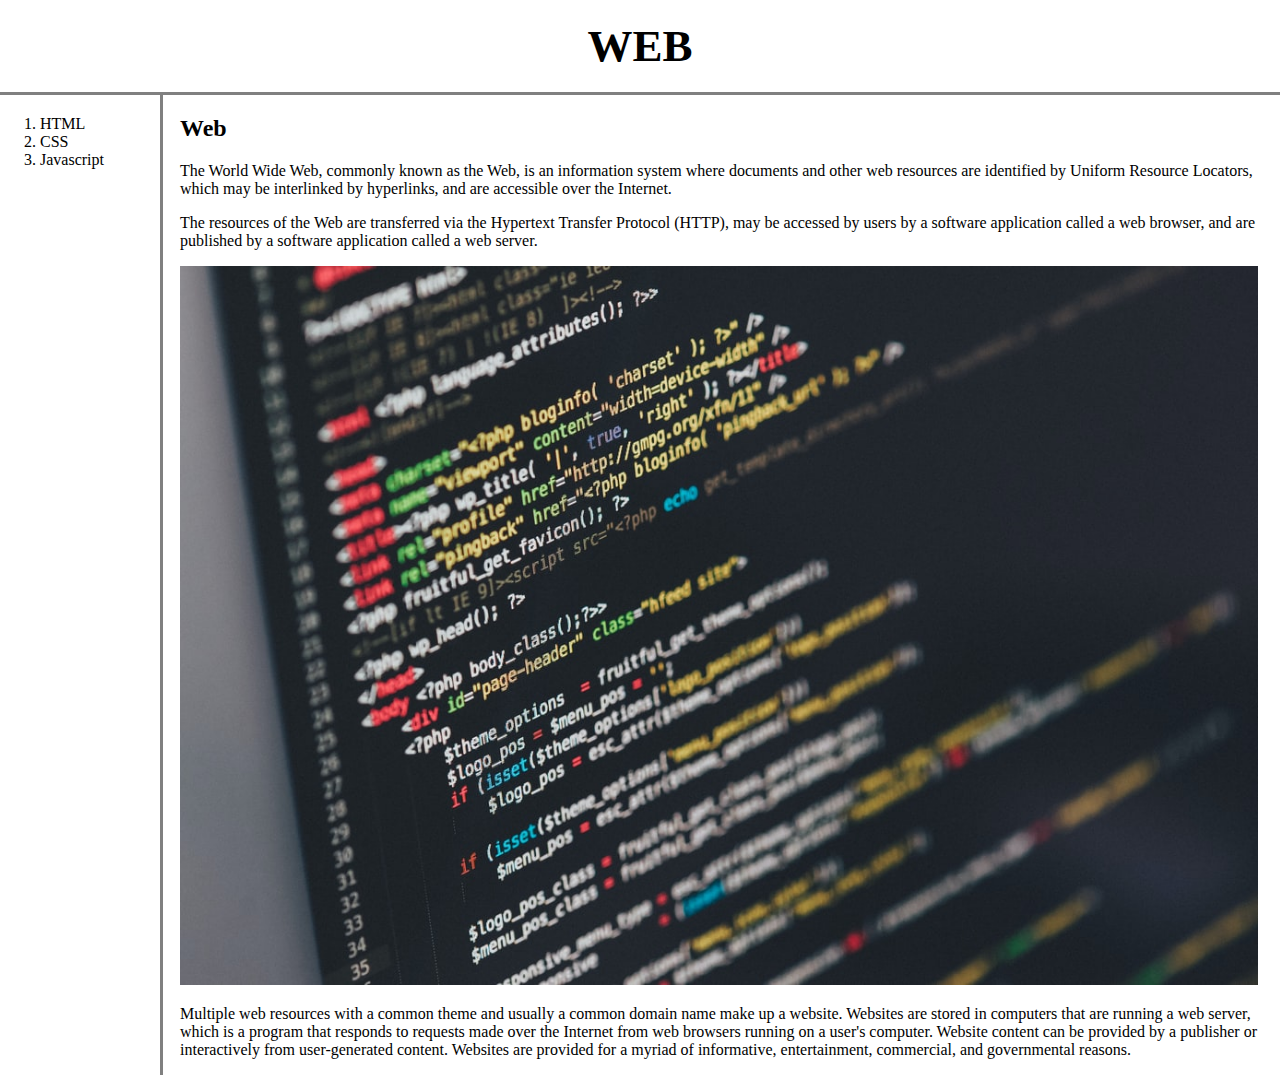
<file: index.html>
<!doctype html>
<html>
    <head>
        <title>Web1 - Welcome</title>
        <meta charset="utf=8">
        <link rel="stylesheet" href="style.css">
    </head>

    <body>
        <h1><a href="index.html">WEB</h1></a>
        <div id="grid">
            <ol>
                <li><a href="1.html">HTML</a></li>
                <li><a href="2.html">CSS</a></li>
                <li><a href="3.html">Javascript</a></li>
            </ol>
        <div id="ggrid">
        <h2>Web</h2>
            <div>
            <p>
            The World Wide Web, commonly known as the Web, is an information system where documents and other web resources are identified by Uniform Resource Locators, which may be interlinked by hyperlinks, and are accessible over the Internet. 
            </p>
            <p>The resources of the Web are transferred via the Hypertext Transfer Protocol (HTTP), may be accessed by users by a software application called a web browser, and are published by a software application called a web server.
            </p>
            <img src="web.jpg" width="98%"/>
            <p>
            Multiple web resources with a common theme and usually a common domain name make up a website. Websites are stored in computers that are running a web server, which is a program that responds to requests made over the Internet from web browsers running on a user's computer. Website content can be provided by a publisher or interactively from user-generated content. Websites are provided for a myriad of informative, entertainment, commercial, and governmental reasons.
            </p>
            </div>
    </body>
</html>
</file>
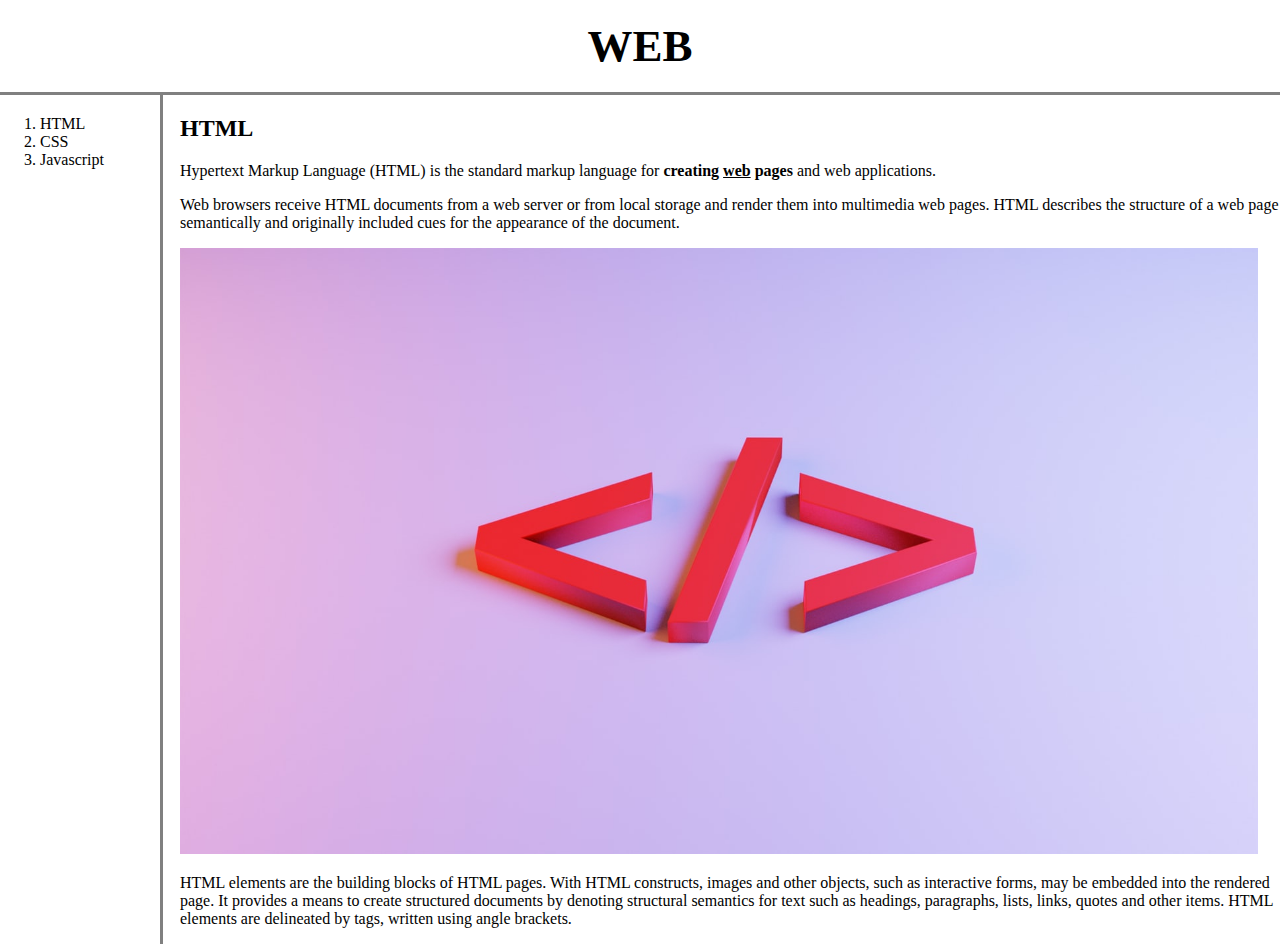
<file: 1.html>
<!doctype html>
<html>
    <head>
        <title>Web1 - HTML</title>
        <meta charset="utf=8">
        <link rel="stylesheet" href="style.css">
    </head>

    <body>
        <h1><a href="index.html">WEB</a></h1></a>
        <div id="grid">
            <ol>
                <li><a href="1.html">HTML</a></li>
                <li><a href="2.html">CSS</a></li>
                <li><a href="3.html">Javascript</a></li>
            </ol>
            <div id="ggrid">
            <h2>HTML</h2>
                <p>
                <a href="https://www.w3.org/TR/html4/" target="_blank" title="HTML Specification w3.org">Hypertext Markup Language (HTML)</a> is the standard markup language for <strong>creating <u>web</u> pages</strong> and web applications.
                </p>
                <p>Web browsers receive HTML documents from a web server or from local storage and render them into multimedia web pages. HTML describes the structure of a web page semantically and originally included cues for the appearance of the document.
                </p>
                <img src="coding.jpg" width="98%"/>
                <p>
                    HTML elements are the building blocks of HTML pages. With HTML constructs, images and other objects, such as interactive forms, may be embedded into the rendered page. It provides a means to create structured documents by denoting structural semantics for text such as headings, paragraphs, lists, links, quotes and other items. HTML elements are delineated by tags, written using angle brackets. 
                </p>
            </div>
        </div>
    </body>
</html>
</file>
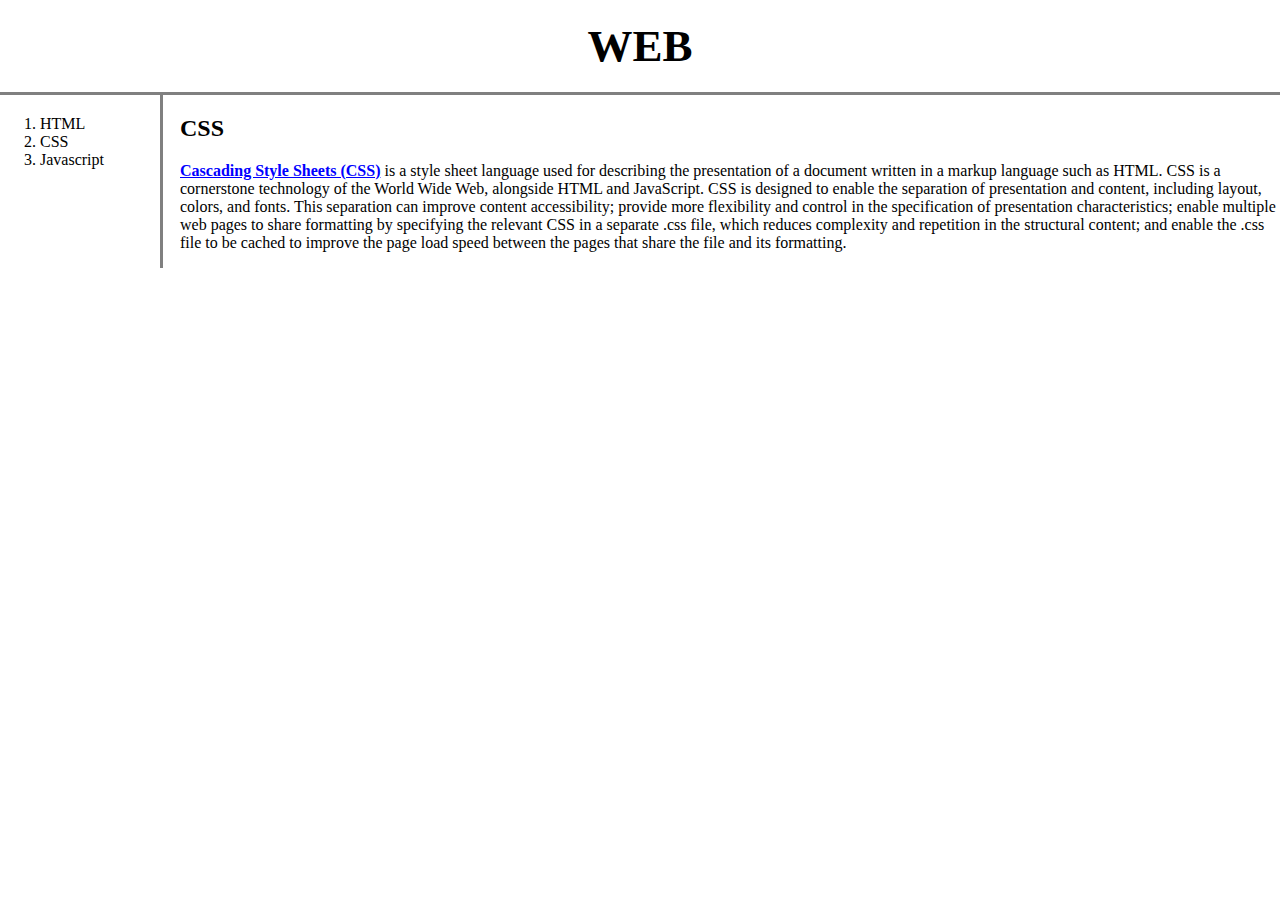
<file: 2.html>
<!doctype html>
<html>
    <head>
        <title>Web1 - CSS</title>
        <meta charset="utf=8">
        <link rel="stylesheet" href="style.css">
    </head>

    <body>
        <h1><a href="index.html" >WEB</h1></a>
        <div id="grid">
            <ol>
                <li><a href="1.html">HTML</a></li>
                <li><a href="2.html">CSS</a></li>
                <li><a href="3.html">Javascript</a></li>
            </ol>
        <!-- <h1><a href="index.html"><font color="red">WEB</font></h1></a>
        <div>
            <ol>
                <li><a href="1.html"><font color="red">HTML</font></a></li>
                <li><a href="2.html"><font color="red">CSS</font></a></li>
                <li><a href="3.html"><font color="red">Javascript</font></a></li>
            </ol>
        </div> -->
        <div id="ggrid">
            <h2>CSS</h2>

                <p>
                <a href="https://www.w3.org/Style/CSS/specs.en.html" target="_blank" title="CSS Specification w3.org" style="color:blue"><strong><u>Cascading Style Sheets (CSS)</strong></u></a> is a style sheet language used for describing the presentation of a document written in a markup language such as HTML. CSS is a cornerstone technology of the World Wide Web, alongside HTML and JavaScript.

                CSS is designed to enable the separation of presentation and content, including layout, colors, and fonts. This separation can improve content accessibility; provide more flexibility and control in the specification of presentation characteristics; enable multiple web pages to share formatting by specifying the relevant CSS in a separate .css file, which reduces complexity and repetition in the structural content; and enable the .css file to be cached to improve the page load speed between the pages that share the file and its formatting.
                </p>
        </div>
    </div>
    </body>
</html>
</file>
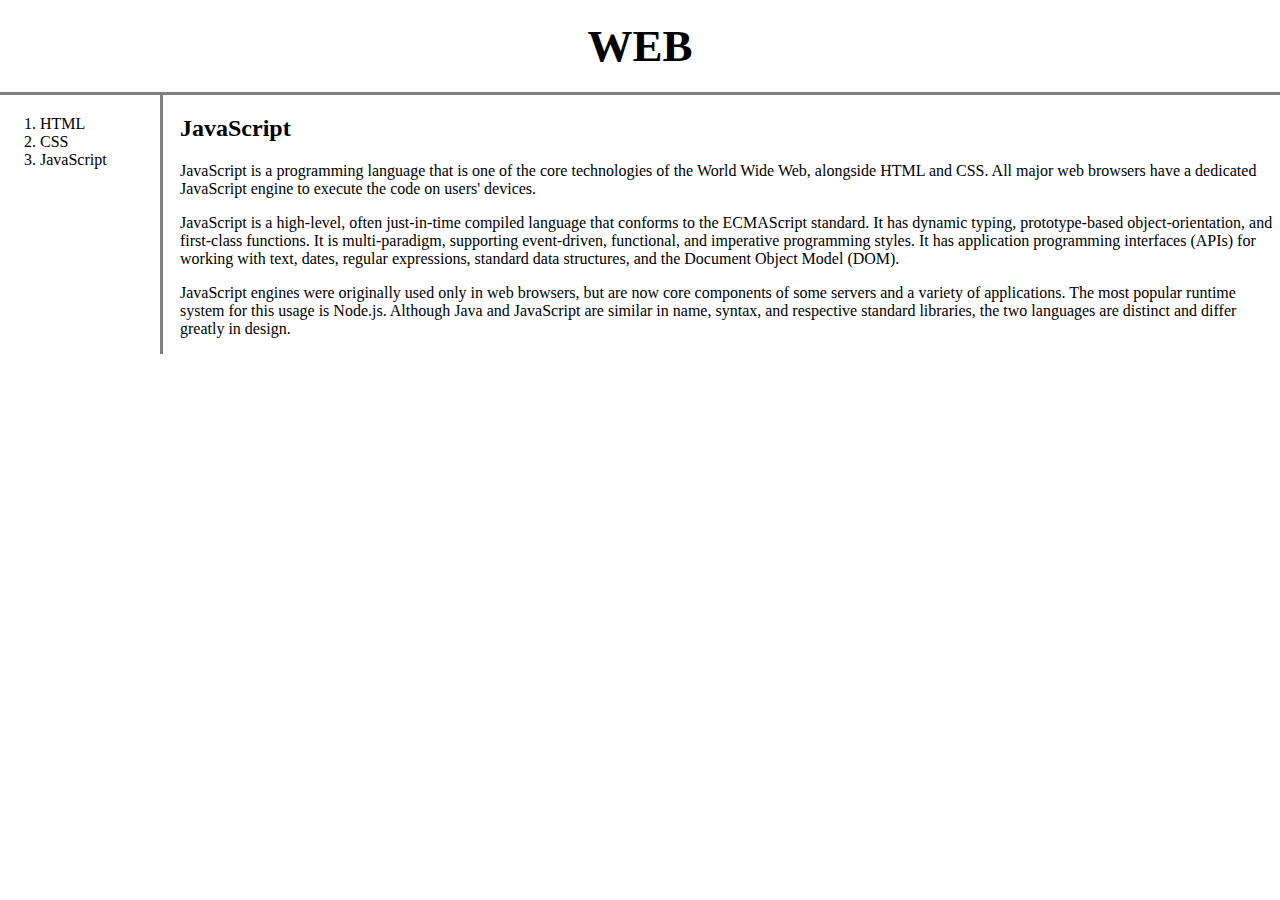
<file: 3.html>
<!doctype html>
<html>
    <head>
        <title>Web1 - JavaScript</title>
        <meta charset="utf=8">
        <link rel="stylesheet" href="style.css">
    </head>

    <body>
        <h1><a href="index.html">WEB</h1></a>
        <div id="grid">
            <ol>
                <li><a href="1.html">HTML</a></li>
                <li><a href="2.html">CSS</a></li>
                <li><a href="3.html">JavaScript</a></li>
            </ol>
        <div id="ggrid">
        <h2>JavaScript</h2>
        <div>
            <p>
            <a href="https://javascript.info/manuals-specifications#:~:text=The%20ECMA-262%20specification%20contains%20the%20most%20in-depth%2C%20detailed,language%20details%2C%20the%20specification%20is%20the%20right%20place." target="_blank" title="Javascript Specification">JavaScript</a> is a programming language that is one of the core technologies of the World Wide Web, alongside HTML and CSS. All major web browsers have a dedicated JavaScript engine to execute the code on users' devices.
            </p>
            <p>JavaScript is a high-level, often just-in-time compiled language that conforms to the ECMAScript standard. It has dynamic typing, prototype-based object-orientation, and first-class functions. It is multi-paradigm, supporting event-driven, functional, and imperative programming styles. It has application programming interfaces (APIs) for working with text, dates, regular expressions, standard data structures, and the Document Object Model (DOM).
            </p>
            <p>
            JavaScript engines were originally used only in web browsers, but are now core components of some servers and a variety of applications. The most popular runtime system for this usage is Node.js.

            Although Java and JavaScript are similar in name, syntax, and respective standard libraries, the two languages are distinct and differ greatly in design.
            </p>
        </div>
    </body>
</html>
</file>
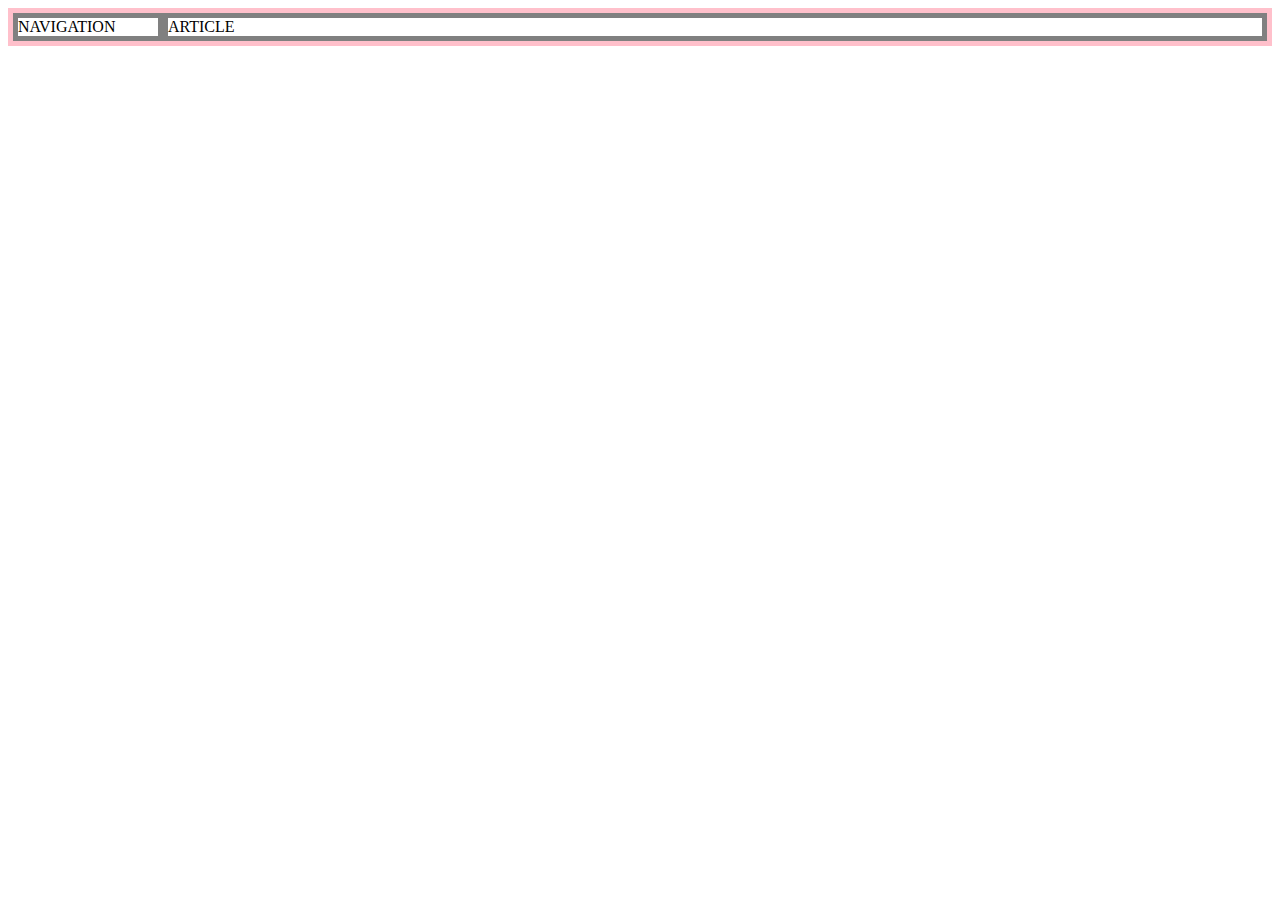
<file: grid.html>
<!DOCTYPE html>
<html lang="en">
<head>
    <meta charset="UTF-8">
    <meta http-equiv="X-UA-Compatible" content="IE=edge">
    <meta name="viewport" content="width=device-width, initial-scale=1.0">
    <title></title>
    <style>
        #grid{
            border:5px solid pink;
            display: grid;
            grid-template-columns: 150px 1fr;
        }
        div{
            border:5px solid grey
        }
    </style>
</head>
<body>
    <div id="grid">
        <div>NAVIGATION</div>
        <div>ARTICLE</div>
    </div>
</body>
</html>
</file>
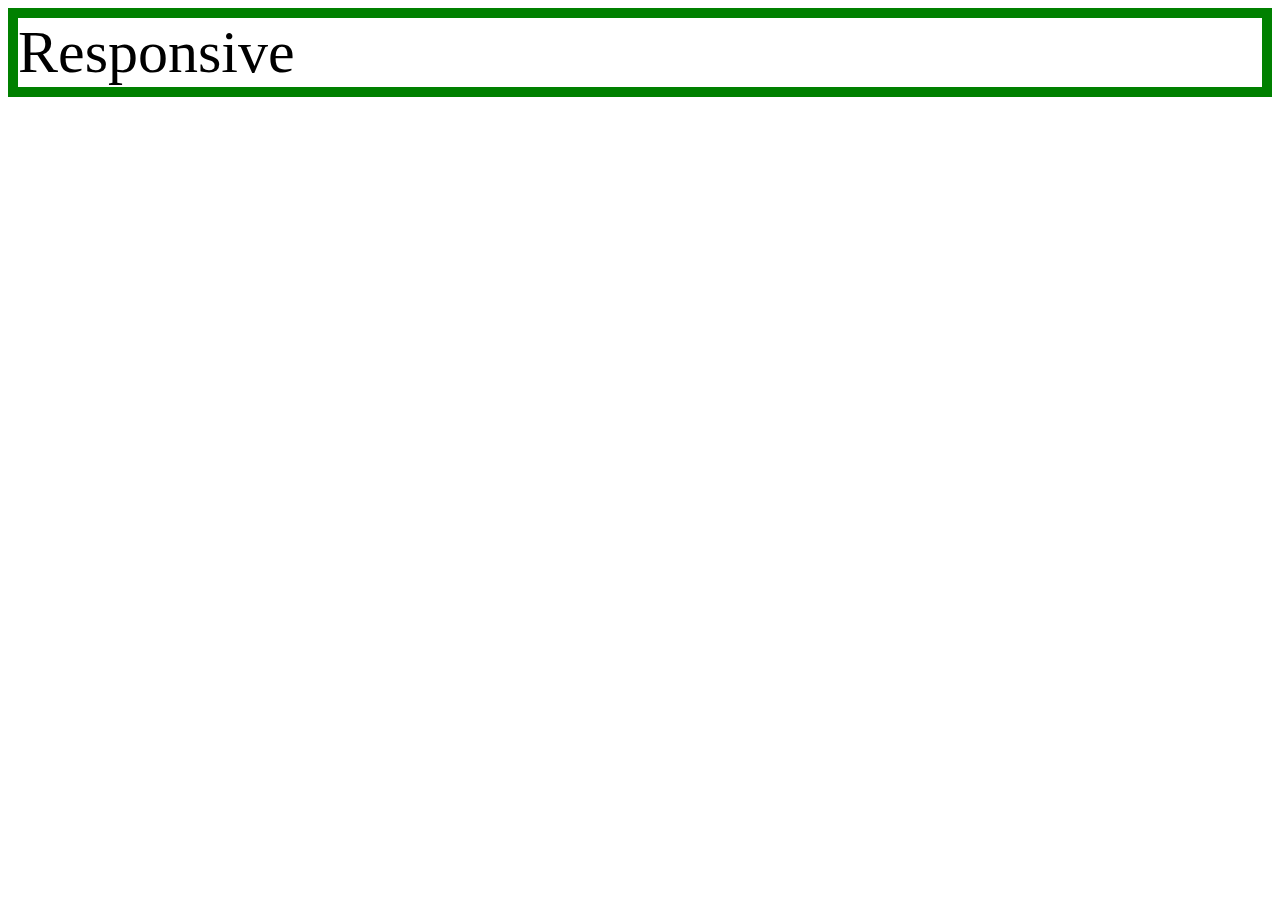
<file: mediaquery.html>
<!DOCTYPE html>
<html lang="en">
<head>
    <meta charset="UTF-8">
    <meta http-equiv="X-UA-Compatible" content="IE=edge">
    <meta name="viewport" content="width=device-width, initial-scale=1.0">
    <title>Document</title>
    <style>
        div{
            border: 10px solid green;
            font-size:60px ;
        }
        @media(max-width:800px){
            div{
                display:none; 
            }
        }   
    </style>
</head>
<body>
    <div>
        Responsive
    </div>

</body>
</html>
</file>
<file: style.css>
body{
    margin:0;
}
a {
    color:black;
    text-decoration:none;
}
h1 {
    font-size: 45px;
    text-align: center;
    border-bottom: 3px solid grey;
    margin: 0;
    padding: 20px;
}         
ol {
    border-right: 3px solid grey;
    width:100px;
    margin:0;
    padding:20px;
}
#grid{
    display: grid;
    grid-template-columns: 150px 1fr;
}
#grid ol{
    padding-left: 40px;
}
#ggrid{
    padding-left: 30px;

}
@media(max-width:800px){
    #grid{
        display: block;
    }
    ol {
        border-right: none;
    }
    h1 {
        border-bottom: none;
    }
}
</file>
